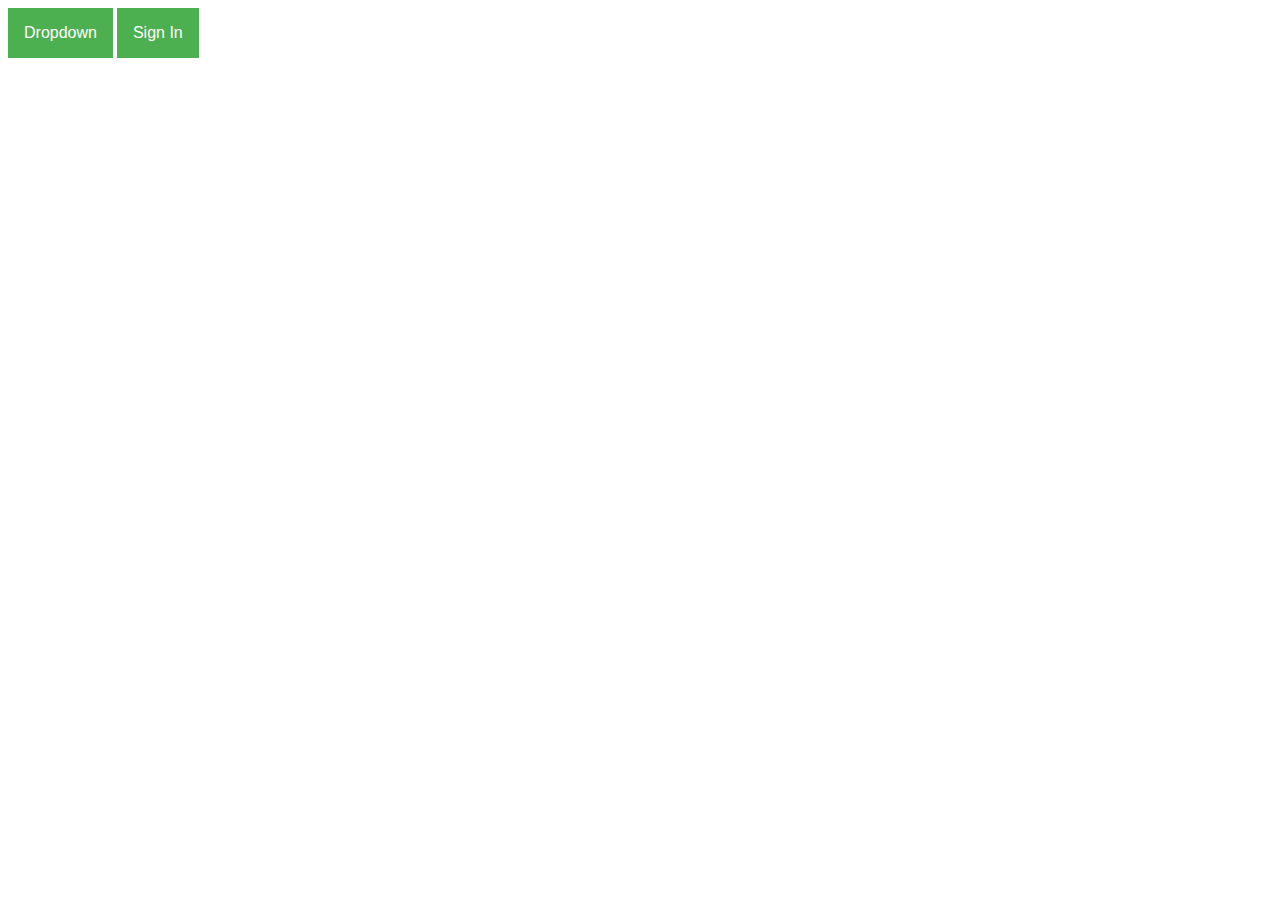
<file: body.html>
<!DOCTYPE html>
<html lang="en">
<head>
        <meta charset="UTF-8">
        <meta http-equiv="X-UA-Compatible" content="IE=edge">
        <meta name="viewport" content="width=device-width, initial-scale=1.0">
        <title>dropdown</title>
        
  
        <style>
        
          .dropbtn {
            background-color: #4CAF50;
            color: white;
            padding: 16px;
            font-size: 16px;
            border: none;
            cursor: pointer;
          }
          
        
          .dropdown {
            position: relative;
            display: inline-block;
          }
          
        
          .dropdown-content {
            display: none;
            position: absolute;
            background-color: #f9f9f9;
            min-width: 160px;
            box-shadow: 0px 8px 16px 0px rgba(0,0,0,0.2);
            z-index: 1;
          }
          
          
          .dropdown-content a {
            color: black;
            padding: 12px 16px;
            text-decoration: none;
            display: block;
          }
          
          .dropdown-content a:hover {background-color: #f1f1f1}
          
      
          .dropdown:hover .dropdown-content {
            display: block;
          }
          
         
          .dropdown:hover .dropbtn {
            background-color: #3e8e41;
          }
          </style>
</head>
<body>
  <div class="dropdown">
    <button class="dropbtn">Dropdown</button>
    <div class="dropdown-content">
      <a href="#">Link 1</a>
      <a href="#">Link 2</a>
      <a href="#">Link 3</a>
    </div>
  </div> 
</body>
</html>
<div class="dropdown">
  <button class="dropbtn">Sign In <i class="fa-solid fa-chevron-down"></i></button>
  <div class="dropdown-content">
    <button> sign-In</button>
        <h5>Your Account</h5>
        <p><i class="fa-solid fa-bag-shopping"></i><a href="">Purchase</a></p>
        <p><a href="">Wish List</a></p>
        <p><a href="">The Nordy Club Reward</a></p>
        <p><a href=""></a>Shipping Address</p>
        <p><a href=""></a>Payment Methods</p>
        <p><a href=""></a>Pay & Manage Nordstrom Card</p>
        <p><a href=""></a>Store Locator</p>
        <h5>Need Help</h5>
        <p><a href=""></a>Contact Us</p>
       

  </div>
</div>
</file>
